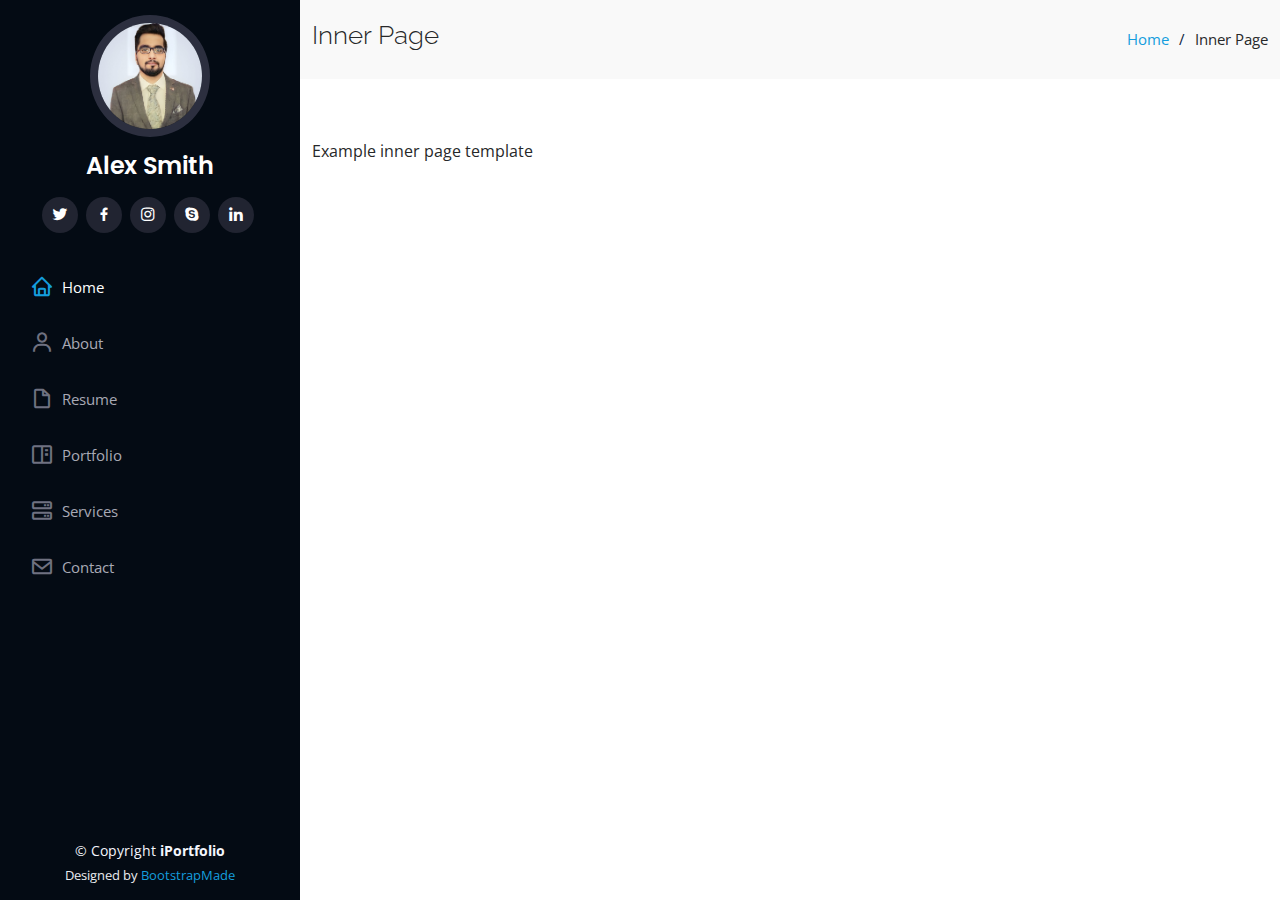
<file: iPortfolio/inner-page.html>
<!DOCTYPE html>
<html lang="en">

<head>
    <meta charset="utf-8">
    <meta content="width=device-width, initial-scale=1.0" name="viewport">

    <title>Inner Page - iPortfolio Bootstrap Template</title>
    <meta content="" name="description">
    <meta content="" name="keywords">

    <!-- Favicons -->
    <link href="assets/img/favicon.png" rel="icon">
    <link href="assets/img/apple-touch-icon.png" rel="apple-touch-icon">

    <!-- Google Fonts -->
    <link href="https://fonts.googleapis.com/css?family=Open+Sans:300,300i,400,400i,600,600i,700,700i|Raleway:300,300i,400,400i,500,500i,600,600i,700,700i|Poppins:300,300i,400,400i,500,500i,600,600i,700,700i" rel="stylesheet">

    <!-- Vendor CSS Files -->
    <link href="assets/vendor/aos/aos.css" rel="stylesheet">
    <link href="assets/vendor/bootstrap/css/bootstrap.min.css" rel="stylesheet">
    <link href="assets/vendor/bootstrap-icons/bootstrap-icons.css" rel="stylesheet">
    <link href="assets/vendor/boxicons/css/boxicons.min.css" rel="stylesheet">
    <link href="assets/vendor/glightbox/css/glightbox.min.css" rel="stylesheet">
    <link href="assets/vendor/swiper/swiper-bundle.min.css" rel="stylesheet">

    <!-- Template Main CSS File -->
    <link href="assets/css/style.css" rel="stylesheet">

    <!-- =======================================================
  * Template Name: iPortfolio
  * Updated: Mar 10 2023 with Bootstrap v5.2.3
  * Template URL: https://bootstrapmade.com/iportfolio-bootstrap-portfolio-websites-template/
  * Author: BootstrapMade.com
  * License: https://bootstrapmade.com/license/
  ======================================================== -->
</head>

<body>

    <!-- ======= Mobile nav toggle button ======= -->
    <i class="bi bi-list mobile-nav-toggle d-xl-none"></i>

    <!-- ======= Header ======= -->
    <header id="header">
        <div class="d-flex flex-column">

            <div class="profile">
                <img src="assets/img/UsamaPassport.jpg" alt="" class="img-fluid rounded-circle">
                <h1 class="text-light"><a href="index.html">Alex Smith</a></h1>
                <div class="social-links mt-3 text-center">
                    <a href="#" class="twitter"><i class="bx bxl-twitter"></i></a>
                    <a href="#" class="facebook"><i class="bx bxl-facebook"></i></a>
                    <a href="#" class="instagram"><i class="bx bxl-instagram"></i></a>
                    <a href="#" class="google-plus"><i class="bx bxl-skype"></i></a>
                    <a href="#" class="linkedin"><i class="bx bxl-linkedin"></i></a>
                </div>
            </div>

            <nav id="navbar" class="nav-menu navbar">
                <ul>
                    <li><a href="#hero" class="nav-link scrollto active"><i class="bx bx-home"></i> <span>Home</span></a></li>
                    <li><a href="#about" class="nav-link scrollto"><i class="bx bx-user"></i> <span>About</span></a></li>
                    <li><a href="#resume" class="nav-link scrollto"><i class="bx bx-file-blank"></i> <span>Resume</span></a></li>
                    <li><a href="#portfolio" class="nav-link scrollto"><i class="bx bx-book-content"></i> <span>Portfolio</span></a></li>
                    <li><a href="#services" class="nav-link scrollto"><i class="bx bx-server"></i> <span>Services</span></a></li>
                    <li><a href="#contact" class="nav-link scrollto"><i class="bx bx-envelope"></i> <span>Contact</span></a></li>
                </ul>
            </nav>
            <!-- .nav-menu -->
        </div>
    </header>
    <!-- End Header -->

    <main id="main">

        <!-- ======= Breadcrumbs ======= -->
        <section class="breadcrumbs">
            <div class="container">

                <div class="d-flex justify-content-between align-items-center">
                    <h2>Inner Page</h2>
                    <ol>
                        <li><a href="index.html">Home</a></li>
                        <li>Inner Page</li>
                    </ol>
                </div>

            </div>
        </section>
        <!-- End Breadcrumbs -->

        <section class="inner-page">
            <div class="container">
                <p>
                    Example inner page template
                </p>
            </div>
        </section>

    </main>
    <!-- End #main -->

    <!-- ======= Footer ======= -->
    <footer id="footer">
        <div class="container">
            <div class="copyright">
                &copy; Copyright <strong><span>iPortfolio</span></strong>
            </div>
            <div class="credits">
                <!-- All the links in the footer should remain intact. -->
                <!-- You can delete the links only if you purchased the pro version. -->
                <!-- Licensing information: https://bootstrapmade.com/license/ -->
                <!-- Purchase the pro version with working PHP/AJAX contact form: https://bootstrapmade.com/iportfolio-bootstrap-portfolio-websites-template/ -->
                Designed by <a href="https://bootstrapmade.com/">BootstrapMade</a>
            </div>
        </div>
    </footer>
    <!-- End  Footer -->

    <a href="#" class="back-to-top d-flex align-items-center justify-content-center"><i class="bi bi-arrow-up-short"></i></a>

    <!-- Vendor JS Files -->
    <script src="assets/vendor/purecounter/purecounter_vanilla.js"></script>
    <script src="assets/vendor/aos/aos.js"></script>
    <script src="assets/vendor/bootstrap/js/bootstrap.bundle.min.js"></script>
    <script src="assets/vendor/glightbox/js/glightbox.min.js"></script>
    <script src="assets/vendor/isotope-layout/isotope.pkgd.min.js"></script>
    <script src="assets/vendor/swiper/swiper-bundle.min.js"></script>
    <script src="assets/vendor/typed.js/typed.min.js"></script>
    <script src="assets/vendor/waypoints/noframework.waypoints.js"></script>
    <script src="assets/vendor/php-email-form/validate.js"></script>

    <!-- Template Main JS File -->
    <script src="assets/js/main.js"></script>

</body>

</html>
</file>
<file: iPortfolio/assets/css/style.css>
/**
* Template Name: iPortfolio
* Updated: Mar 10 2023 with Bootstrap v5.2.3
* Template URL: https://bootstrapmade.com/iportfolio-bootstrap-portfolio-websites-template/
* Author: BootstrapMade.com
* License: https://bootstrapmade.com/license/
*/


/*--------------------------------------------------------------
# General
--------------------------------------------------------------*/

body {
    font-family: "Open Sans", sans-serif;
    color: #272829;
}

a {
    color: #149ddd;
    text-decoration: none;
}

a:hover {
    color: #37b3ed;
    text-decoration: none;
}

h1,
h2,
h3,
h4,
h5,
h6 {
    font-family: "Raleway", sans-serif;
}


/*--------------------------------------------------------------
# Back to top button
--------------------------------------------------------------*/

.back-to-top {
    position: fixed;
    visibility: hidden;
    opacity: 0;
    right: 15px;
    bottom: 15px;
    z-index: 996;
    background: #149ddd;
    width: 40px;
    height: 40px;
    border-radius: 50px;
    transition: all 0.4s;
}

.back-to-top i {
    font-size: 28px;
    color: #fff;
    line-height: 0;
}

.back-to-top:hover {
    background: #2eafec;
    color: #fff;
}

.back-to-top.active {
    visibility: visible;
    opacity: 1;
}


/*--------------------------------------------------------------
# Header
--------------------------------------------------------------*/

#header {
    position: fixed;
    top: 0;
    left: 0;
    bottom: 0;
    width: 300px;
    transition: all ease-in-out 0.5s;
    z-index: 9997;
    transition: all 0.5s;
    padding: 0 15px;
    background: #040b14;
    overflow-y: auto;
}

#header .profile img {
    margin: 15px auto;
    display: block;
    width: 120px;
    border: 8px solid #2c2f3f;
}

#header .profile h1 {
    font-size: 24px;
    margin: 0;
    padding: 0;
    font-weight: 600;
    -moz-text-align-last: center;
    text-align-last: center;
    font-family: "Poppins", sans-serif;
}

#header .profile h1 a,
#header .profile h1 a:hover {
    color: #fff;
    text-decoration: none;
}

#header .profile .social-links a {
    font-size: 18px;
    display: inline-block;
    background: #212431;
    color: #fff;
    line-height: 1;
    padding: 8px 0;
    margin-right: 4px;
    border-radius: 50%;
    text-align: center;
    width: 36px;
    height: 36px;
    transition: 0.3s;
}

#header .profile .social-links a:hover {
    background: #149ddd;
    color: #fff;
    text-decoration: none;
}

#main {
    margin-left: 300px;
}

@media (max-width: 1199px) {
    #header {
        left: -300px;
    }
    #main {
        margin-left: 0;
    }
}


/*--------------------------------------------------------------
# Navigation Menu
--------------------------------------------------------------*/


/* Desktop Navigation */

.nav-menu {
    padding: 30px 0 0 0;
}

.nav-menu * {
    margin: 0;
    padding: 0;
    list-style: none;
}

.nav-menu>ul>li {
    position: relative;
    white-space: nowrap;
}

.nav-menu a,
.nav-menu a:focus {
    display: flex;
    align-items: center;
    color: #a8a9b4;
    padding: 12px 15px;
    margin-bottom: 8px;
    transition: 0.3s;
    font-size: 15px;
}

.nav-menu a i,
.nav-menu a:focus i {
    font-size: 24px;
    padding-right: 8px;
    color: #6f7180;
}

.nav-menu a:hover,
.nav-menu .active,
.nav-menu .active:focus,
.nav-menu li:hover>a {
    text-decoration: none;
    color: #fff;
}

.nav-menu a:hover i,
.nav-menu .active i,
.nav-menu .active:focus i,
.nav-menu li:hover>a i {
    color: #149ddd;
}


/* Mobile Navigation */

.mobile-nav-toggle {
    position: fixed;
    right: 15px;
    top: 15px;
    z-index: 9998;
    border: 0;
    font-size: 24px;
    transition: all 0.4s;
    outline: none !important;
    background-color: #149ddd;
    color: #fff;
    width: 40px;
    height: 40px;
    display: inline-flex;
    align-items: center;
    justify-content: center;
    line-height: 0;
    border-radius: 50px;
    cursor: pointer;
}

.mobile-nav-active {
    overflow: hidden;
}

.mobile-nav-active #header {
    left: 0;
}


/*--------------------------------------------------------------
# Hero Section
--------------------------------------------------------------*/

#hero {
    width: 100%;
    height: 100vh;
    background: url("../img/usamacover.jpg") top center;
    background-size: cover;
}

#hero:before {
    content: "";
    background: rgba(5, 13, 24, 0.3);
    position: absolute;
    bottom: 0;
    top: 0;
    left: 0;
    right: 0;
    z-index: 1;
}

#hero .hero-container {
    position: relative;
    z-index: 2;
    min-width: 300px;
}

#hero h1 {
    margin: 0 0 10px 0;
    font-size: 64px;
    font-weight: 700;
    line-height: 56px;
    color: #fff;
}

#hero p {
    color: #fff;
    margin-bottom: 50px;
    font-size: 26px;
    font-family: "Poppins", sans-serif;
}

#hero p span {
    color: #fff;
    padding-bottom: 4px;
    letter-spacing: 1px;
    border-bottom: 3px solid #149ddd;
}

@media (min-width: 1024px) {
    #hero {
        background-attachment: fixed;
    }
}

@media (max-width: 768px) {
    #hero h1 {
        font-size: 28px;
        line-height: 36px;
    }
    #hero h2 {
        font-size: 18px;
        line-height: 24px;
        margin-bottom: 30px;
    }
}


/*--------------------------------------------------------------
# Sections General
--------------------------------------------------------------*/

section {
    padding: 60px 0;
    overflow: hidden;
}

.section-bg {
    background: #f5f8fd;
}

.section-title {
    padding-bottom: 30px;
}

.section-title h2 {
    font-size: 32px;
    font-weight: bold;
    margin-bottom: 20px;
    padding-bottom: 20px;
    position: relative;
    color: #173b6c;
}

.section-title h2::after {
    content: "";
    position: absolute;
    display: block;
    width: 50px;
    height: 3px;
    background: #149ddd;
    bottom: 0;
    left: 0;
}

.section-title p {
    margin-bottom: 0;
}


/*--------------------------------------------------------------
# About
--------------------------------------------------------------*/

.about .content h3 {
    font-weight: 700;
    font-size: 26px;
    color: #173b6c;
}

.about .content ul {
    list-style: none;
    padding: 0;
}

.about .content ul li {
    margin-bottom: 20px;
    display: flex;
    align-items: center;
}

.about .content ul strong {
    margin-right: 10px;
}

.about .content ul i {
    font-size: 16px;
    margin-right: 5px;
    color: #149ddd;
    line-height: 0;
}

.about .content p:last-child {
    margin-bottom: 0;
}


/*--------------------------------------------------------------
# Facts
--------------------------------------------------------------*/

.facts {
    padding-bottom: 30px;
}

.facts .count-box {
    padding: 30px;
    width: 100%;
}

.facts .count-box i {
    display: block;
    font-size: 44px;
    color: #149ddd;
    float: left;
    line-height: 0;
}

.facts .count-box span {
    font-size: 48px;
    line-height: 40px;
    display: block;
    font-weight: 700;
    color: #050d18;
    margin-left: 60px;
}

.facts .count-box p {
    padding: 15px 0 0 0;
    margin: 0 0 0 60px;
    font-family: "Raleway", sans-serif;
    font-size: 14px;
    color: #122f57;
}

.facts .count-box a {
    font-weight: 600;
    display: block;
    margin-top: 20px;
    color: #122f57;
    font-size: 15px;
    font-family: "Poppins", sans-serif;
    transition: ease-in-out 0.3s;
}

.facts .count-box a:hover {
    color: #1f5297;
}


/*--------------------------------------------------------------
# Akills
--------------------------------------------------------------*/

.skills .progress {
    height: 60px;
    display: block;
    background: none;
    border-radius: 0;
}

.skills .progress .skill {
    padding: 0;
    margin: 0 0 6px 0;
    text-transform: uppercase;
    display: block;
    font-weight: 600;
    font-family: "Poppins", sans-serif;
    color: #050d18;
}

.skills .progress .skill .val {
    float: right;
    font-style: normal;
}

.skills .progress-bar-wrap {
    background: #dce8f8;
    height: 10px;
}

.skills .progress-bar {
    width: 1px;
    height: 10px;
    transition: 0.9s;
    background-color: #149ddd;
}


/*--------------------------------------------------------------
# Resume
--------------------------------------------------------------*/

.resume .resume-title {
    font-size: 26px;
    font-weight: 700;
    margin-top: 20px;
    margin-bottom: 20px;
    color: #050d18;
}

.resume .resume-item {
    padding: 0 0 20px 20px;
    margin-top: -2px;
    border-left: 2px solid #1f5297;
    position: relative;
}

.resume .resume-item h4 {
    line-height: 18px;
    font-size: 18px;
    font-weight: 600;
    text-transform: uppercase;
    font-family: "Poppins", sans-serif;
    color: #050d18;
    margin-bottom: 10px;
}

.resume .resume-item h5 {
    font-size: 16px;
    background: #e4edf9;
    padding: 5px 15px;
    display: inline-block;
    font-weight: 600;
    margin-bottom: 10px;
}

.resume .resume-item ul {
    padding-left: 20px;
}

.resume .resume-item ul li {
    padding-bottom: 10px;
}

.resume .resume-item:last-child {
    padding-bottom: 0;
}

.resume .resume-item::before {
    content: "";
    position: absolute;
    width: 16px;
    height: 16px;
    border-radius: 50px;
    left: -9px;
    top: 0;
    background: #fff;
    border: 2px solid #1f5297;
}


/*--------------------------------------------------------------
# Portfolio
--------------------------------------------------------------*/

.portfolio .portfolio-item {
    margin-bottom: 30px;
}

.portfolio #portfolio-flters {
    padding: 0;
    margin: 0 auto 35px auto;
    list-style: none;
    text-align: center;
    background: #fff;
    border-radius: 50px;
    padding: 2px 15px;
}

.portfolio #portfolio-flters li {
    cursor: pointer;
    display: inline-block;
    padding: 10px 15px 8px 15px;
    font-size: 14px;
    font-weight: 600;
    line-height: 1;
    text-transform: uppercase;
    color: #272829;
    margin-bottom: 5px;
    transition: all 0.3s ease-in-out;
}

.portfolio #portfolio-flters li:hover,
.portfolio #portfolio-flters li.filter-active {
    color: #149ddd;
}

.portfolio #portfolio-flters li:last-child {
    margin-right: 0;
}

.portfolio .portfolio-wrap {
    transition: 0.3s;
    position: relative;
    overflow: hidden;
    z-index: 1;
}

.portfolio .portfolio-wrap::before {
    content: "";
    background: rgba(255, 255, 255, 0.5);
    position: absolute;
    left: 0;
    right: 0;
    top: 0;
    bottom: 0;
    transition: all ease-in-out 0.3s;
    z-index: 2;
    opacity: 0;
}

.portfolio .portfolio-wrap .portfolio-links {
    opacity: 1;
    left: 0;
    right: 0;
    bottom: -60px;
    z-index: 3;
    position: absolute;
    transition: all ease-in-out 0.3s;
    display: flex;
    justify-content: center;
}

.portfolio .portfolio-wrap .portfolio-links a {
    color: #fff;
    font-size: 28px;
    text-align: center;
    background: rgba(20, 157, 221, 0.75);
    transition: 0.3s;
    width: 50%;
}

.portfolio .portfolio-wrap .portfolio-links a:hover {
    background: rgba(20, 157, 221, 0.95);
}

.portfolio .portfolio-wrap .portfolio-links a+a {
    border-left: 1px solid #37b3ed;
}

.portfolio .portfolio-wrap:hover::before {
    top: 0;
    left: 0;
    right: 0;
    bottom: 0;
    opacity: 1;
}

.portfolio .portfolio-wrap:hover .portfolio-links {
    opacity: 1;
    bottom: 0;
}


/*--------------------------------------------------------------
# Portfolio Details
--------------------------------------------------------------*/

.portfolio-details {
    padding-top: 40px;
}

.portfolio-details .portfolio-details-slider img {
    width: 100%;
}

.portfolio-details .portfolio-details-slider .swiper-pagination {
    margin-top: 20px;
    position: relative;
}

.portfolio-details .portfolio-details-slider .swiper-pagination .swiper-pagination-bullet {
    width: 12px;
    height: 12px;
    background-color: #fff;
    opacity: 1;
    border: 1px solid #149ddd;
}

.portfolio-details .portfolio-details-slider .swiper-pagination .swiper-pagination-bullet-active {
    background-color: #149ddd;
}

.portfolio-details .portfolio-info {
    padding: 30px;
    box-shadow: 0px 0 30px rgba(5, 13, 24, 0.08);
}

.portfolio-details .portfolio-info h3 {
    font-size: 22px;
    font-weight: 700;
    margin-bottom: 20px;
    padding-bottom: 20px;
    border-bottom: 1px solid #eee;
}

.portfolio-details .portfolio-info ul {
    list-style: none;
    padding: 0;
    font-size: 15px;
}

.portfolio-details .portfolio-info ul li+li {
    margin-top: 10px;
}

.portfolio-details .portfolio-description {
    padding-top: 30px;
}

.portfolio-details .portfolio-description h2 {
    font-size: 26px;
    font-weight: 700;
    margin-bottom: 20px;
}

.portfolio-details .portfolio-description p {
    padding: 0;
}


/*--------------------------------------------------------------
# Services
--------------------------------------------------------------*/

.services .icon-box {
    margin-bottom: 20px;
}

.services .icon {
    float: left;
    display: flex;
    align-items: center;
    justify-content: center;
    width: 54px;
    height: 54px;
    background: #149ddd;
    border-radius: 50%;
    transition: 0.5s;
    border: 1px solid #149ddd;
}

.services .icon i {
    color: #fff;
    font-size: 24px;
    line-height: 0;
}

.services .icon-box:hover .icon {
    background: #fff;
}

.services .icon-box:hover .icon i {
    color: #149ddd;
}

.services .title {
    margin-left: 80px;
    font-weight: 700;
    margin-bottom: 15px;
    font-size: 18px;
}

.services .title a {
    color: #343a40;
}

.services .title a:hover {
    color: #149ddd;
}

.services .description {
    margin-left: 80px;
    line-height: 24px;
    font-size: 14px;
}


/*--------------------------------------------------------------
# Testimonials
--------------------------------------------------------------*/

.testimonials .testimonials-carousel,
.testimonials .testimonials-slider {
    overflow: hidden;
}

.testimonials .testimonial-item {
    box-sizing: content-box;
    text-align: center;
    min-height: 320px;
}

.testimonials .testimonial-item .testimonial-img {
    width: 90px;
    border-radius: 50%;
    margin: 0 auto;
}

.testimonials .testimonial-item h3 {
    font-size: 18px;
    font-weight: bold;
    margin: 10px 0 5px 0;
    color: #111;
}

.testimonials .testimonial-item h4 {
    font-size: 14px;
    color: #999;
    margin: 0;
}

.testimonials .testimonial-item .quote-icon-left,
.testimonials .testimonial-item .quote-icon-right {
    color: #c3e8fa;
    font-size: 26px;
}

.testimonials .testimonial-item .quote-icon-left {
    display: inline-block;
    left: -5px;
    position: relative;
}

.testimonials .testimonial-item .quote-icon-right {
    display: inline-block;
    right: -5px;
    position: relative;
    top: 10px;
}

.testimonials .testimonial-item p {
    font-style: italic;
    margin: 0 15px 15px 15px;
    padding: 20px;
    background: #fff;
    position: relative;
    margin-bottom: 35px;
    border-radius: 6px;
    box-shadow: 0px 2px 15px rgba(0, 0, 0, 0.1);
}

.testimonials .testimonial-item p::after {
    content: "";
    width: 0;
    height: 0;
    border-top: 20px solid #fff;
    border-right: 20px solid transparent;
    border-left: 20px solid transparent;
    position: absolute;
    bottom: -20px;
    left: calc(50% - 20px);
}

.testimonials .swiper-pagination {
    margin-top: 20px;
    position: relative;
}

.testimonials .swiper-pagination .swiper-pagination-bullet {
    width: 12px;
    height: 12px;
    background-color: #fff;
    opacity: 1;
    border: 1px solid #149ddd;
}

.testimonials .swiper-pagination .swiper-pagination-bullet-active {
    background-color: #149ddd;
}


/*--------------------------------------------------------------
# Contact
--------------------------------------------------------------*/

.contact {
    padding-bottom: 130px;
}

.contact .info {
    padding: 30px;
    background: #fff;
    width: 100%;
    box-shadow: 0 0 24px 0 rgba(0, 0, 0, 0.12);
}

.contact .info i {
    font-size: 20px;
    color: #149ddd;
    float: left;
    width: 44px;
    height: 44px;
    background: #dff3fc;
    display: flex;
    justify-content: center;
    align-items: center;
    border-radius: 50px;
    transition: all 0.3s ease-in-out;
}

.contact .info h4 {
    padding: 0 0 0 60px;
    font-size: 22px;
    font-weight: 600;
    margin-bottom: 5px;
    color: #050d18;
}

.contact .info p {
    padding: 0 0 10px 60px;
    margin-bottom: 20px;
    font-size: 14px;
    color: #173b6c;
}

.contact .info .email p {
    padding-top: 5px;
}

.contact .info .social-links {
    padding-left: 60px;
}

.contact .info .social-links a {
    font-size: 18px;
    display: inline-block;
    background: #333;
    color: #fff;
    line-height: 1;
    padding: 8px 0;
    border-radius: 50%;
    text-align: center;
    width: 36px;
    height: 36px;
    transition: 0.3s;
    margin-right: 10px;
}

.contact .info .social-links a:hover {
    background: #149ddd;
    color: #fff;
}

.contact .info .email:hover i,
.contact .info .address:hover i,
.contact .info .phone:hover i {
    background: #149ddd;
    color: #fff;
}

.contact .php-email-form {
    width: 100%;
    padding: 30px;
    background: #fff;
    box-shadow: 0 0 24px 0 rgba(0, 0, 0, 0.12);
}

.contact .php-email-form .form-group {
    padding-bottom: 8px;
}

.contact .php-email-form .validate {
    display: none;
    color: red;
    margin: 0 0 15px 0;
    font-weight: 400;
    font-size: 13px;
}

.contact .php-email-form .error-message {
    display: none;
    color: #fff;
    background: #ed3c0d;
    text-align: left;
    padding: 15px;
    font-weight: 600;
}

.contact .php-email-form .error-message br+br {
    margin-top: 25px;
}

.contact .php-email-form .sent-message {
    display: none;
    color: #fff;
    background: #18d26e;
    text-align: center;
    padding: 15px;
    font-weight: 600;
}

.contact .php-email-form .loading {
    display: none;
    background: #fff;
    text-align: center;
    padding: 15px;
}

.contact .php-email-form .loading:before {
    content: "";
    display: inline-block;
    border-radius: 50%;
    width: 24px;
    height: 24px;
    margin: 0 10px -6px 0;
    border: 3px solid #18d26e;
    border-top-color: #eee;
    animation: animate-loading 1s linear infinite;
}

.contact .php-email-form .form-group {
    margin-bottom: 15px;
}

.contact .php-email-form label {
    padding-bottom: 8px;
}

.contact .php-email-form input,
.contact .php-email-form textarea {
    border-radius: 0;
    box-shadow: none;
    font-size: 14px;
}

.contact .php-email-form input {
    height: 44px;
}

.contact .php-email-form textarea {
    padding: 10px 15px;
}

.contact .php-email-form button[type=submit] {
    background: #149ddd;
    border: 0;
    padding: 10px 24px;
    color: #fff;
    transition: 0.4s;
    border-radius: 4px;
}

.contact .php-email-form button[type=submit]:hover {
    background: #37b3ed;
}

@keyframes animate-loading {
    0% {
        transform: rotate(0deg);
    }
    100% {
        transform: rotate(360deg);
    }
}


/*--------------------------------------------------------------
# Breadcrumbs
--------------------------------------------------------------*/

.breadcrumbs {
    padding: 20px 0;
    background: #f9f9f9;
}

.breadcrumbs h2 {
    font-size: 26px;
    font-weight: 300;
}

.breadcrumbs ol {
    display: flex;
    flex-wrap: wrap;
    list-style: none;
    padding: 0;
    margin: 0;
    font-size: 15px;
}

.breadcrumbs ol li+li {
    padding-left: 10px;
}

.breadcrumbs ol li+li::before {
    display: inline-block;
    padding-right: 10px;
    color: #0e2442;
    content: "/";
}

@media (max-width: 768px) {
    .breadcrumbs .d-flex {
        display: block !important;
    }
    .breadcrumbs ol {
        display: block;
    }
    .breadcrumbs ol li {
        display: inline-block;
    }
}


/*--------------------------------------------------------------
# Footer
--------------------------------------------------------------*/

#footer {
    padding: 15px;
    color: #f4f6fd;
    font-size: 14px;
    position: fixed;
    left: 0;
    bottom: 0;
    width: 300px;
    z-index: 9999;
    background: #040b14;
}

#footer .copyright {
    text-align: center;
}

#footer .credits {
    padding-top: 5px;
    text-align: center;
    font-size: 13px;
    color: #eaebf0;
}

@media (max-width: 1199px) {
    #footer {
        position: static;
        width: auto;
        padding-right: 20px 15px;
    }
}
</file>
